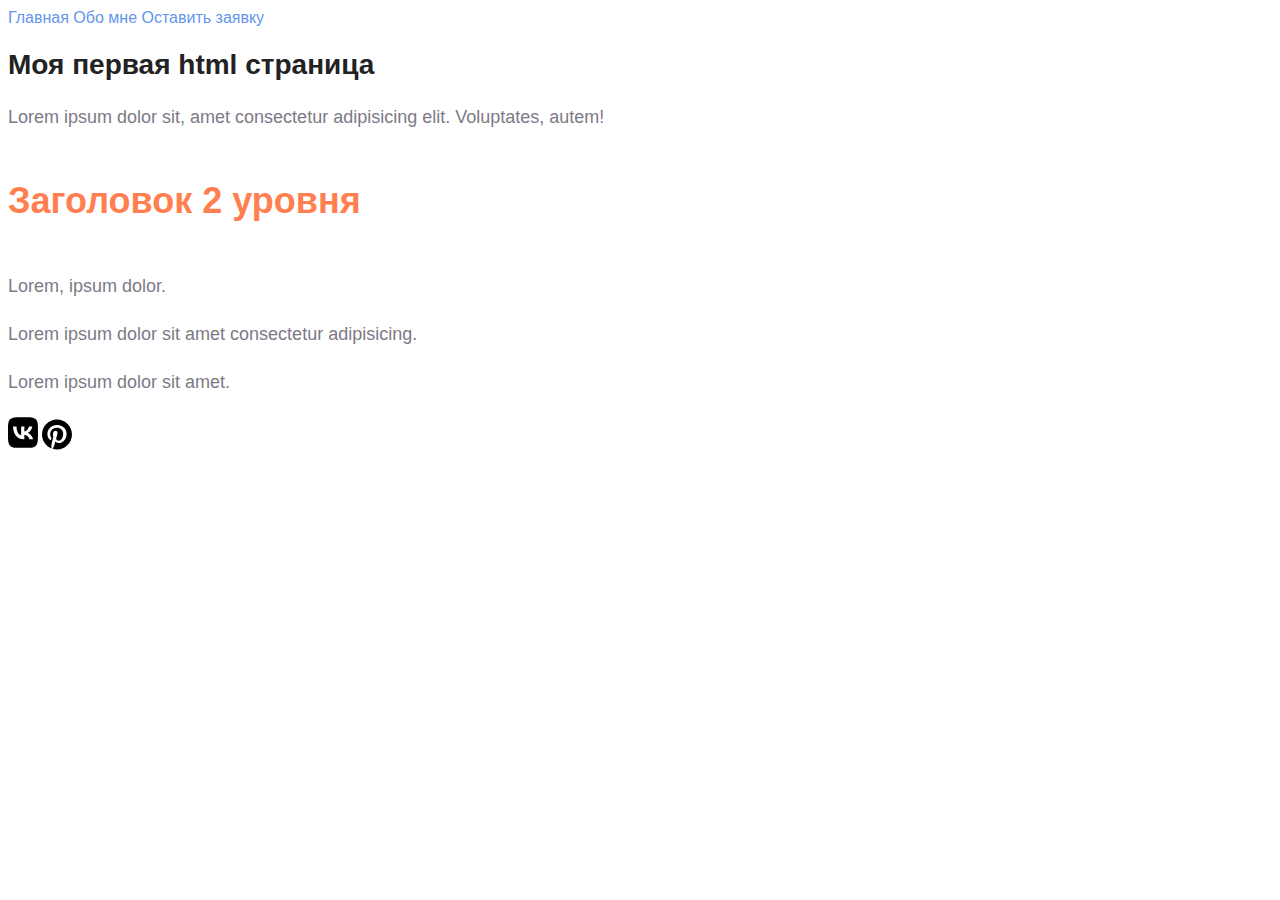
<file: practical/index.html>
<!DOCTYPE html>
<html lang="ru">

<head>
    <meta charset="UTF-8">
    <meta name="viewport" content="width=device-width, initial-scale=1.0">
    <link rel="stylesheet" href="style.css">
    <title>Главная</title>
</head>

<body>
    <a class="menu_item" href="index.html">Главная</a>
    <a class="menu_item" href="info/about.html">Обо мне</a>
    <a class="menu_item" href="info/form.html">Оставить заявку</a>
    <h1 class="title">Моя первая html страница</h1>
    <p class ="text">Lorem ipsum dolor sit, amet consectetur adipisicing elit. Voluptates, autem!</p>
    <h2 class="subtitle">Заголовок 2 уровня</h2>
    <p class ="text">Lorem, ipsum dolor.</p>
    <p class ="text">Lorem ipsum dolor sit amet consectetur adipisicing.</p>
    <p class ="text">Lorem ipsum dolor sit amet.</p>
    <a href="https://vk.com/"><img src="img/vk.svg" alt="иконка вконтакте" width="30px"></a>
    <a href="https://ru.pinterest.com/"><img src="img/pinterest.svg" alt="иконка пинтерест" width="30px"></a>
</body>

</html>
</file>
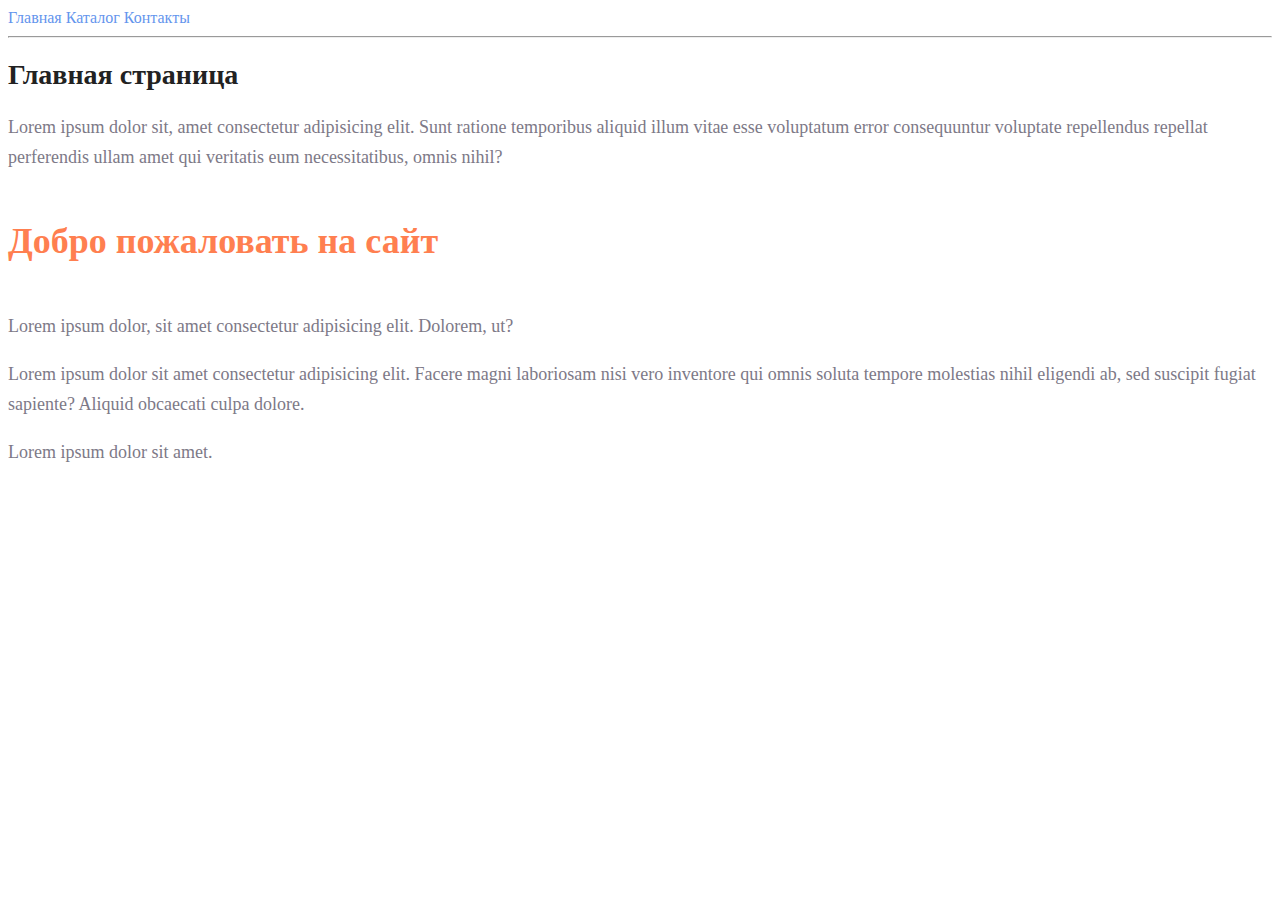
<file: HW/HW1/site/index.html>
<!DOCTYPE html>
<html lang="ru">

<head>
    <meta charset="UTF-8">
    <meta name="viewport" content="width=device-width, initial-scale=1.0">
    <title>Главная</title>
    <link rel="stylesheet" href="style.css">
</head>

<body>
    <a class="nav_link" href="index.html">Главная</a>
    <a class="nav_link" href="catalog/catalog.html">Каталог</a>
    <a class="nav_link" href="#">Контакты</a>
    <hr>
    <h1 class="title">Главная страница</h1>
    <p class="text">Lorem ipsum dolor sit, amet consectetur adipisicing elit. Sunt ratione temporibus aliquid illum
        vitae esse
        voluptatum error consequuntur voluptate repellendus repellat perferendis ullam amet qui veritatis eum
        necessitatibus, omnis nihil?</p>
    <h2 class="subtitle">Добро пожаловать на сайт</h2>
    <p class="text">Lorem ipsum dolor, sit amet consectetur adipisicing elit. Dolorem, ut?</p>
    <p class="text">Lorem ipsum dolor sit amet consectetur adipisicing elit. Facere magni laboriosam nisi vero inventore
        qui omnis
        soluta tempore molestias nihil eligendi ab, sed suscipit fugiat sapiente? Aliquid obcaecati culpa dolore.</p>
    <p class="text">Lorem ipsum dolor sit amet.</p>
</body>

</html>
</file>
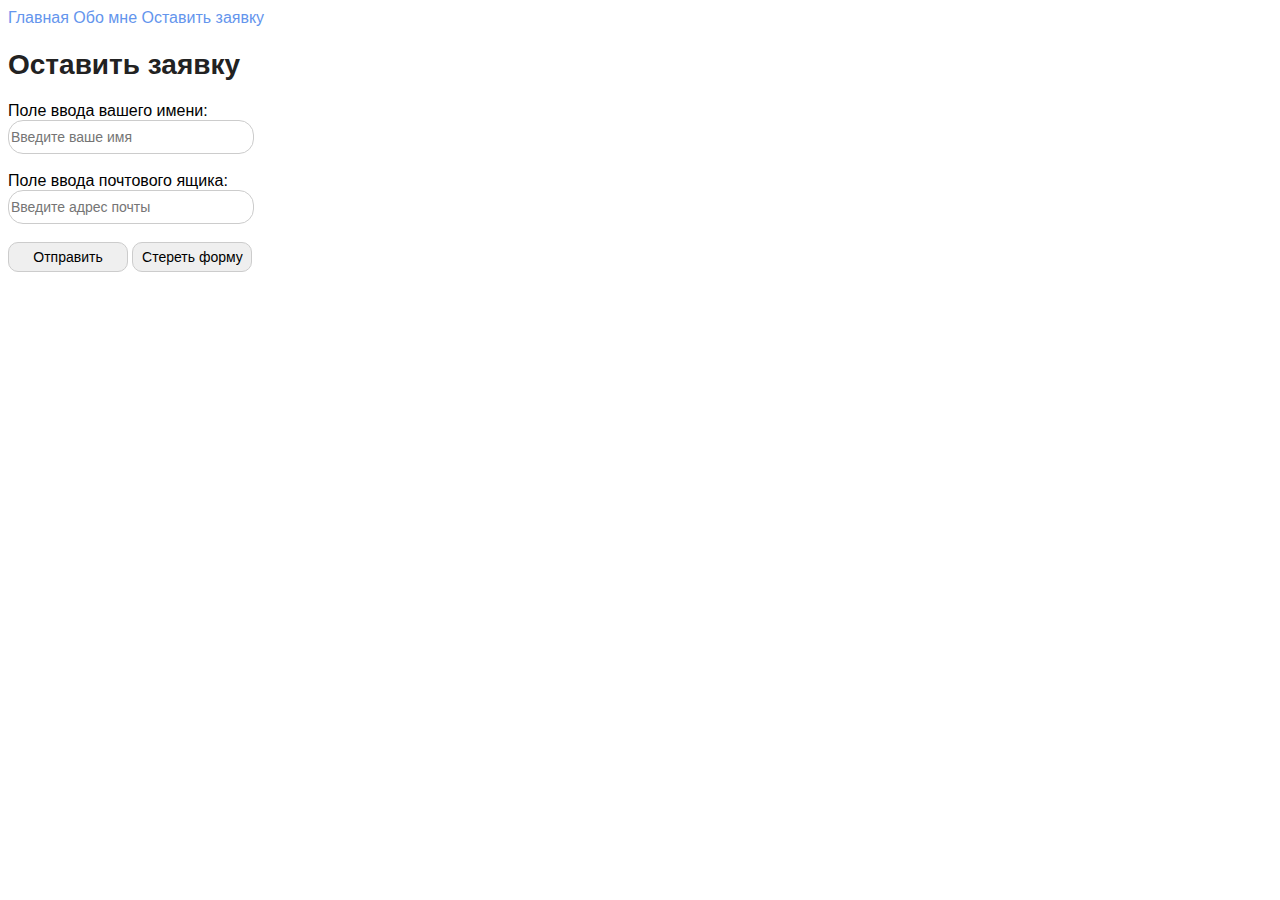
<file: practical/info/form.html>
<!DOCTYPE html>
<html lang="en">

<head>
    <meta charset="UTF-8">
    <meta name="viewport" content="width=device-width, initial-scale=1.0">
    <link rel="stylesheet" href="../style.css">
    <title> Оставить заявку</title>
</head>

<body>
    <a class="menu_item" href="../index.html">Главная</a>
    <a class="menu_item" href="about.html">Обо мне</a>
    <a class="menu_item" href="form.html">Оставить заявку</a>
    <h1 class="title">Оставить заявку</h1>
    <form>
        Поле ввода вашего имени:<br>
        <input class="form_item" type="text" placeholder="Введите ваше имя"><br><br>
        Поле ввода почтового ящика:<br>
        <input class="form_item" type="email" placeholder="Введите адрес почты"><br><br>
        <button class="btn" type="submit">Отправить</button>
        <button class="btn" type="reset">Стереть форму</button>
    </form>
</body>

</html>
</file>
<file: practical/style.css>
body {
    font-family: sans-serif;
}

a {
    text-decoration: none;
}

.menu_item {
    color: cornflowerblue;
    font-size: 16px;
    line-height: 20px;
}

.title {
    color: #222;
    font-size: 28px;
    line-height: 36px;
    font-weight: bold;
}

.text {
    font-style: normal;
    font-weight: 300;
    font-size: 18px;
    line-height: 30px;
    color: #7D7987;
}

.subtitle {
    color: coral;
    font-style: normal;
    font-weight: 700;
    font-size: 36px;
    line-height: 80px;
}

.image {
    border-radius: 10px;
}

.form_item {
    width: 240px;
    height: 30px;
    outline: none;
    border: 1px solid #ccc;
    border-radius: 15px;
    font-size: 14px;
    line-height: 30px;
}

.btn {
    width: 120px;
    height: 30px;
    font-size: 14px;
    border: 1px solid #ccc;
    border-radius: 10px;
}
</file>
<file: HW/HW1/site/style.css>
a {
    text-decoration: none;
}

.nav_link {
    color: cornflowerblue;
    font-size: 16px;
    line-height: 20px;
}

.title {
    color: #222;
    font-size: 28px;
    line-height: 36px;
    font-weight: bold;
}

.text {
    font-style: normal;
    font-weight: 300;
    font-size: 18px;
    line-height: 30px;
    color: #7D7987;
}

.subtitle {
    color: coral;
    font-style: normal;
    font-weight: 700;
    font-size: 36px;
    line-height: 80px;
}
</file>
